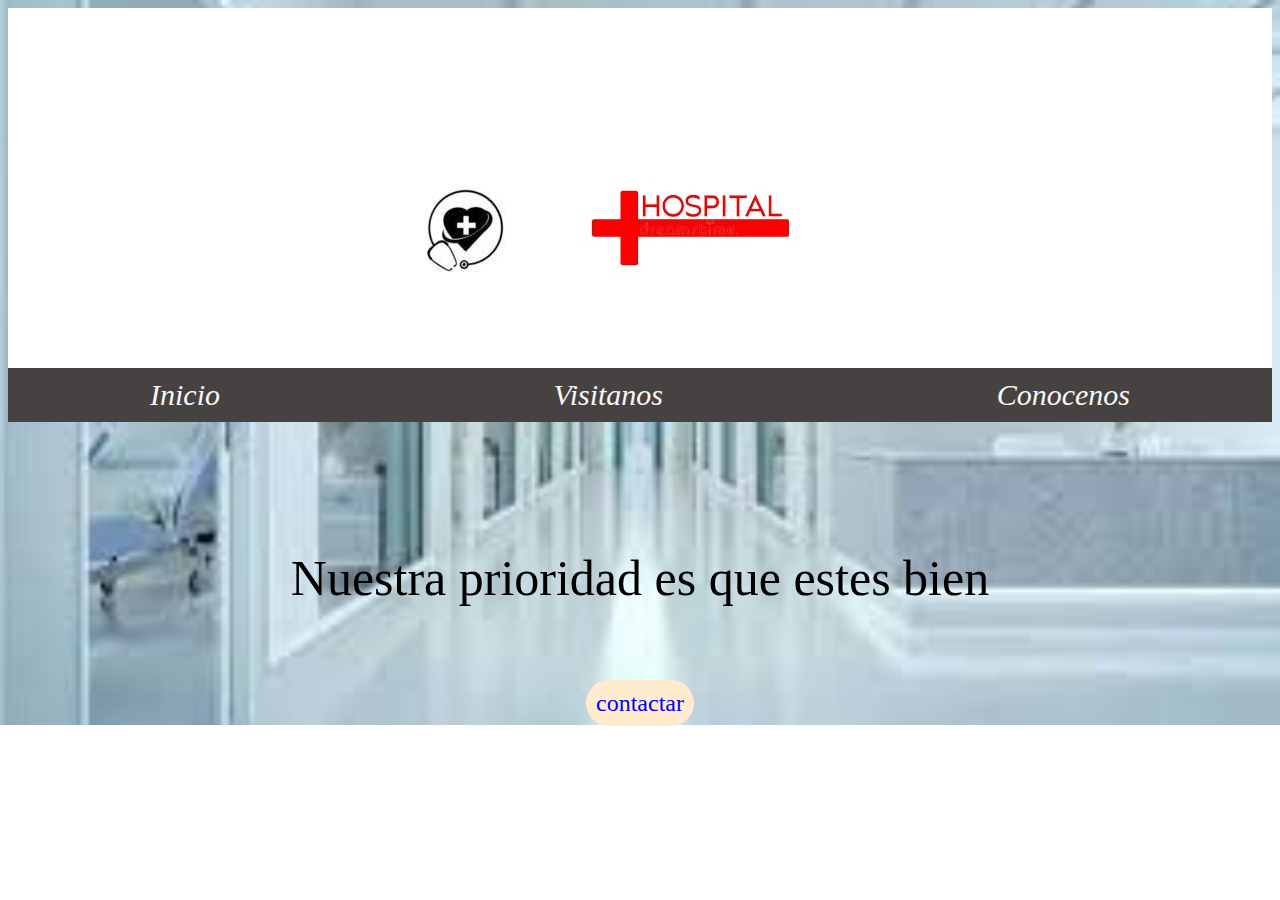
<file: index.html>
<!DOCTYPE html>
<html lang="en">
<head>
    <meta charset="UTF-8">
    <meta http-equiv="X-UA-Compatible" content="IE=edge">
    <meta name="viewport" content="width=device-width, initial-scale=1.0">
    <link rel="stylesheet" href="css/estilos.css">
    <title>Hospital</title>
    <link rel="shortcut icon" href="img/xd.png" type="image/x-icon">
   
    
</head>
<style>
  body {
    
    background:url(img/343416076_6247246658687214_6083126031117460925_n.png);
    background-repeat: no-repeat;
    background-size:100% 100%;
color: #fff;
    }





</style>
<body>
<footer>

  <div class="container">

		<img src="img/344711208_777612417282402_4015225542427328906_n.png" style="max-width: 250px; max-height: 250px;">
        <img src="img/Imagen de WhatsApp 2023-05-08 a las 04.43.34.jpg" style="max-width: 350px; max-height: 250px;">

	</div>
</footer>
</header>

<div class="navegar">
    <nav class="navegar2 centro">
        <a href="index.html">Inicio</a>  

        <a href="https://www.facebook.com/HGR200/?locale=es_LA">Visitanos</a> 
        <a href="conocenos.html">Conocenos</a>  
          
      
    </nav>
</div>
<br>
<br>
<br>
<br>
 <br>
 <br>

 <br>
 
 <p style="text-align: center; font-size:500%;">Nuestra prioridad es que estes bien </p>
 <br> <br>
 <br>
 <section class="boton centrar">
  <a href= tel://15537510663 target="_blank" class="yeezy-link">contactar</a>

 </section>

  
</body>
</html>
</file>
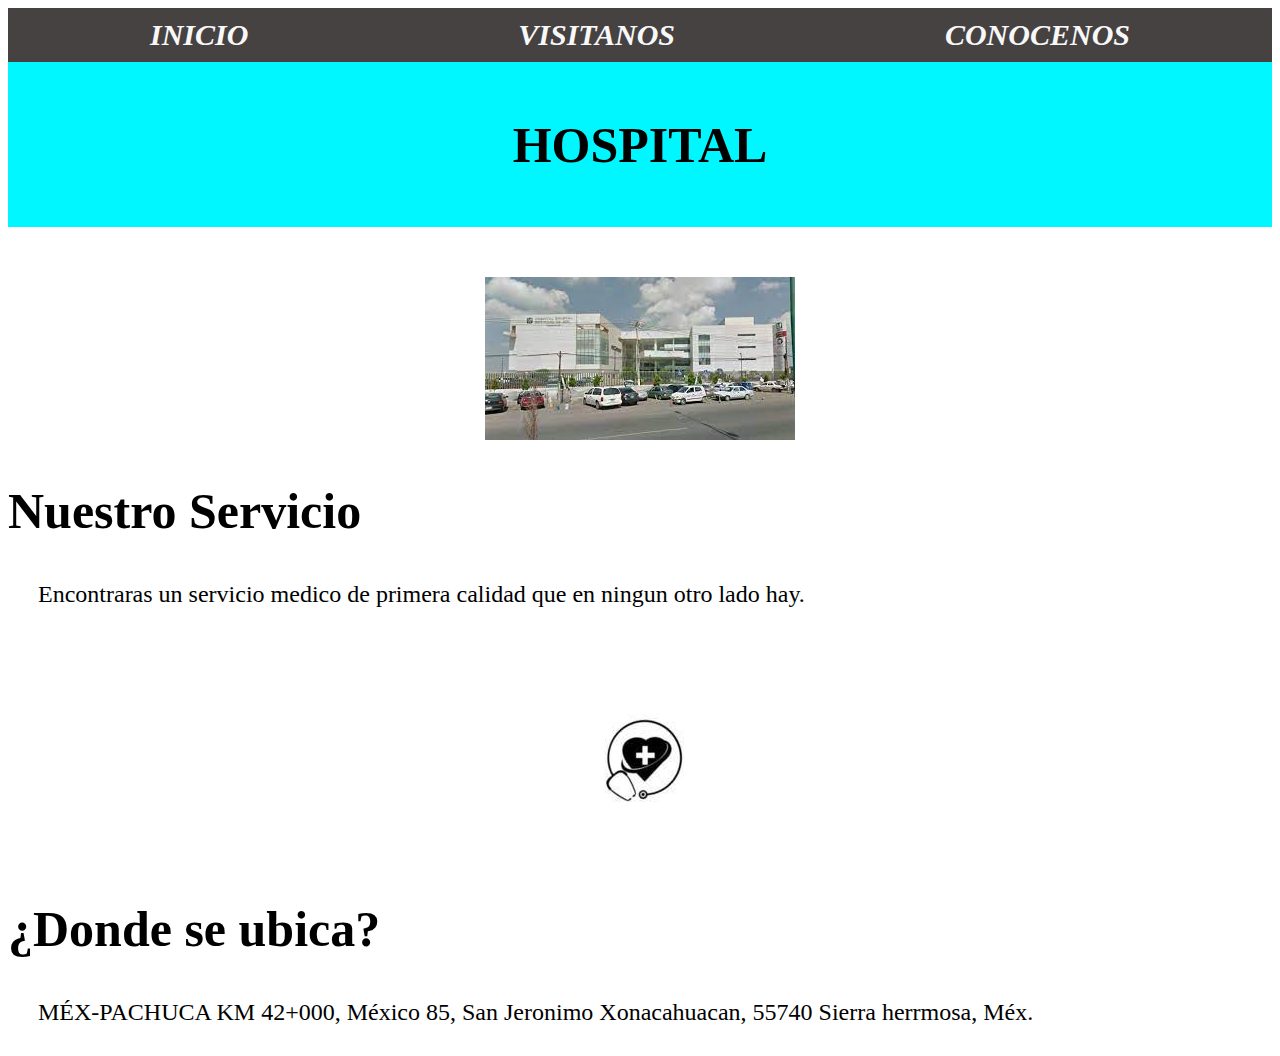
<file: conocenos.html>
<!DOCTYPE html>
<html lang="en">
<head>
    <meta charset="UTF-8">
    <meta http-equiv="X-UA-Compatible" content="IE=edge">
    <meta name="viewport" content="width=device-width, initial-scale=1.0">
    <link rel="stylesheet" href="css/estilos.css">
    <title>overwatch</title>
    <link rel="shortcut icon" href="img/xd.png" type="image/x-icon">

</head>


<div class="navegar">
    <nav class="navegar2 centro">
        <a href="index.html">INICIO</a>  

        <a href="https://www.facebook.com/HGR200/?locale=es_LA">VISITANOS</a> 
        <a href="conocenos.html">CONOCENOS</a>  
    
      
    </nav>
</div>




<style>
    body {
        background-color: rgb(255, 255, 255);
    }
    
    
    header {
  background-color: rgb(0, 247, 255);
  color: rgb(0, 0, 0);
  text-align: center;
  padding: 20px;
}

h1 {
  font-size: 50px;
}
h2 {
          font-size: 50px;}

/* Estilos para las imágenes */
img {
  max-width: 100%;
  height: auto;
  display: block;
  margin: 0 auto;
  margin-top: 50px;
}

/* Estilos para el texto */
p {
  font-size: 24px;
  text-align: justify;
  margin: 30px;
}

/* Estilos para los enlaces */
a {
  color: #d1d1d1;
  text-decoration: none;
  font-weight: bold;
}

a:hover {
  color: white;
  text-decoration: underline;
}

/* Estilos para el botón */
.button {
  display: block;
  margin: 50px auto;
  padding: 10px 20px;
  background-color: black;
  color: white;
  border: none;
  border-radius: 5px;
  font-size: 20px;
  cursor: pointer;
}

.button:hover {
  background-color: #00ffd5;
}

/* Estilos para el pie de página */
footer {
  background-color: rgb(0, 225, 237);
  color: white;
  text-align: center;
  padding: 20px;
  margin-top: 50px;
}
</style>
<body>
        
	<header>
		<h1>HOSPITAL</h1>
	</header>
  
	<main>
		<section class="image-section">
			<img src="img/344756245_2244861912384522_2178839429726526164_n.png" >
		</section>

	

		<section class="description">
			<h2>Nuestro Servicio           </h2>
			<p>Encontraras un servicio medico de primera calidad que en ningun otro lado hay.​  </p>
		</section>
        
        <section class="image-section">
			<img src="img/344711208_777612417282402_4015225542427328906_n.png" >
		</section>

		<section class="description">
			<h2>¿Donde se ubica?</h2>
			<p>MÉX-PACHUCA KM 42+000, México 85, San Jeronimo Xonacahuacan, 55740 Sierra herrmosa, Méx. </p>
		</section>
	</main>


</body>
</html>
</file>
<file: css/estilos.css>
html{
    font-size: 62.5%;
}


p{
    text-align: justify;
}

.titulo{
    font-size: 3rem;
    color: blue;
    font-family: Geneva;
    font-style: oblique;
    text-align: center;
}

.centro{
    width: 100rem;
    margin: 0 auto;
}

.titulo2{
    color: rgb(67, 216, 216);
    font-size: 2rem;
}

.navegar{
    background-color: rgb(71, 66, 66);
}

.navegar a{
    font-style: oblique;
    text-decoration: none;
    padding: 1rem;
    color: rgb(248, 248, 248);
}

.navegar a:hover{
    background-color: rgb(28, 28, 31);
    color: white;
}

.navegar2{
    display: flex;
    justify-content: space-between;
    font-size: 300%;
}



.centrar{
    text-align: center;
}

.separar{
    display: flex;
    justify-content: space-between;
}

.separar2{
    padding: 2rem;
}

.centrar1{
 text-align: center;
}

.boton a{
 color: blue;
  text-decoration: none;  
  background-color: blanchedalmond;
  padding: 1rem;
  border-radius: 3rem;
}

@media (max-width:768px){
    .navegar2{
        display: flex;
        flex-direction: column;
        justify-content: center;
    }

}

.margen{
    -webkit-box-shadow: 19px 37px 36px 0px rgba(0,0,0,0.75);
-moz-box-shadow: 19px 37px 36px 0px rgba(0,0,0,0.75);
box-shadow: 19px 37px 36px 0px rgba(0,0,0,0.75);
}
.container {
	display: flex;
	flex-direction: row;
	justify-content: center;
	align-items: center;
	margin-top: 50px;
    padding-right: 100px;
}
.yeezy-link {
    color: rgb(0, 255, 34);
    font-size: 24px;
    transition: all 0.2s ease-in-out;
}

.yeezy-link:hover {
    color: rgb(60, 56, 56);
    font-size: 32px;
    background-color: black;
    padding: 10px 20px;
}

footer {
    background: rgb(255, 255, 255);
    padding: 70px 0 40px 0;
    margin: auto;
    
}

p {
    color:rgb(0, 0, 0)
}
</file>
